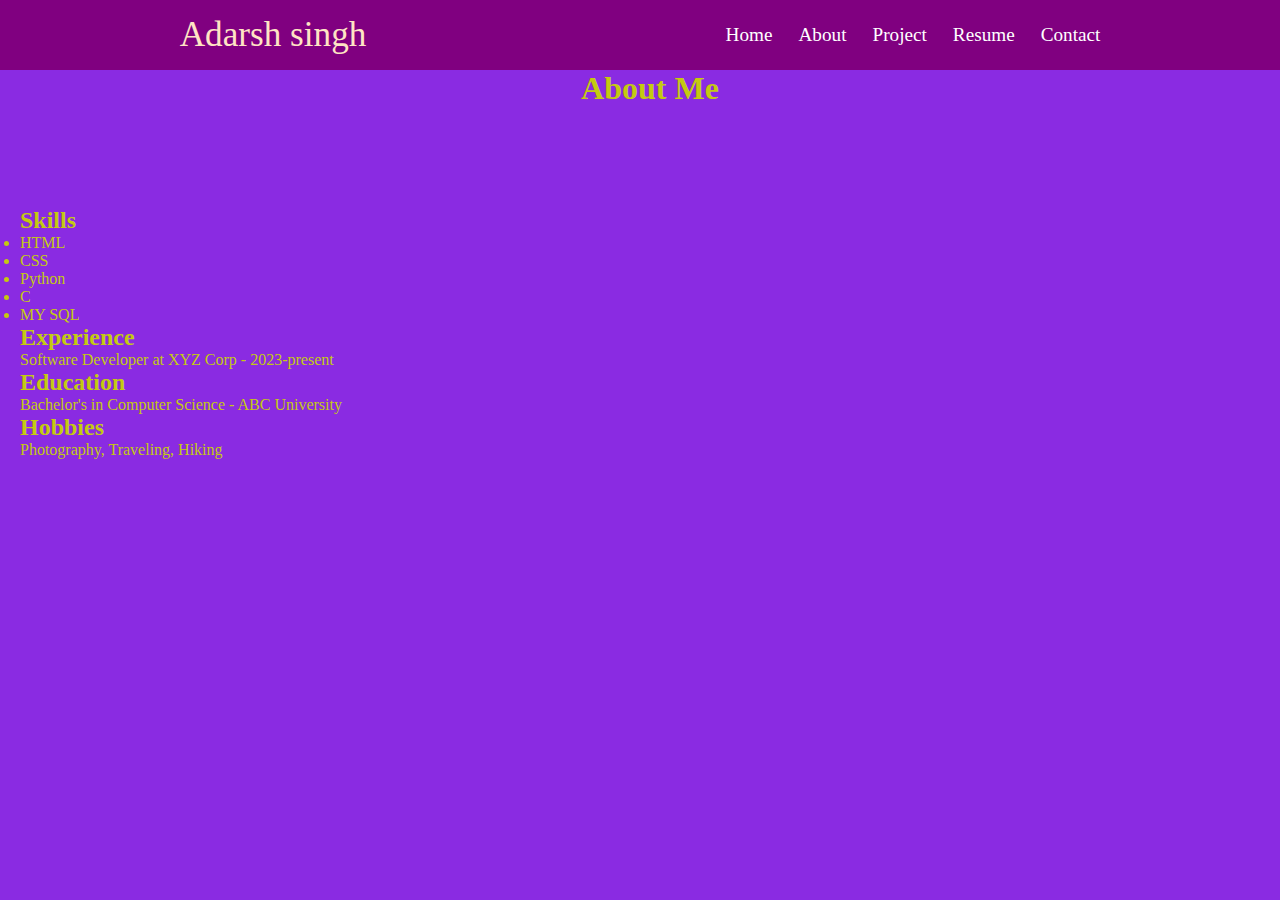
<file: About.html>
<!DOCTYPE html>
<html lang="en">
<head>
    <meta charset="UTF-8">
    <meta name="viewport" content="width=device-width, initial-scale=1.0">
    <title>Potfolio of Adarsh Singh</title>
    <link rel="stylesheet" href="design.css">
    <style>
        .container{
        margin-left:20px;
        color:rgb(196, 202, 17);
    }
    </style>
    
</head>
<body> 
    <header>
        <nav>
            <div class="main_div">
                <div id="nav_left_div">Adarsh singh</div>
                <div id="nav_right_div">
                    <ul>
                        <li><a href="index.html">Home</a></li>
                        <li><a href="About.html">About</a></li>
                        <li><a href="project.html">Project</a></li>
                        <li><a href="Resume.html">Resume</a></li>
                        <li><a href="Contact.html">Contact</a></li>
                    </ul>
                </div>
            </div>
        </nav>
    </header>

    <main>
        <div class="container">
          <h1>About Me</h1>
      
          <div class="skills">
            <h2>Skills</h2>
            <ul>
              <li>HTML</li>
              <li>CSS</li>
              <li>Python</li>
              <li>C</li>
              <li>MY SQL</li>
            </ul>
          </div>
      
          <div class="experience">
            <h2>Experience</h2>
            <p>Software Developer at XYZ Corp - 2023-present</p>
          </div>
      
          <div class="education">
            <h2>Education</h2>
            <p>Bachelor's in Computer Science - ABC University</p>
          </div>
      
          <div class="hobbies">
            <h2>Hobbies</h2>
            <p>Photography, Traveling, Hiking</p>
          </div>
        </div>
      </main>
</body>
</html>
</file>
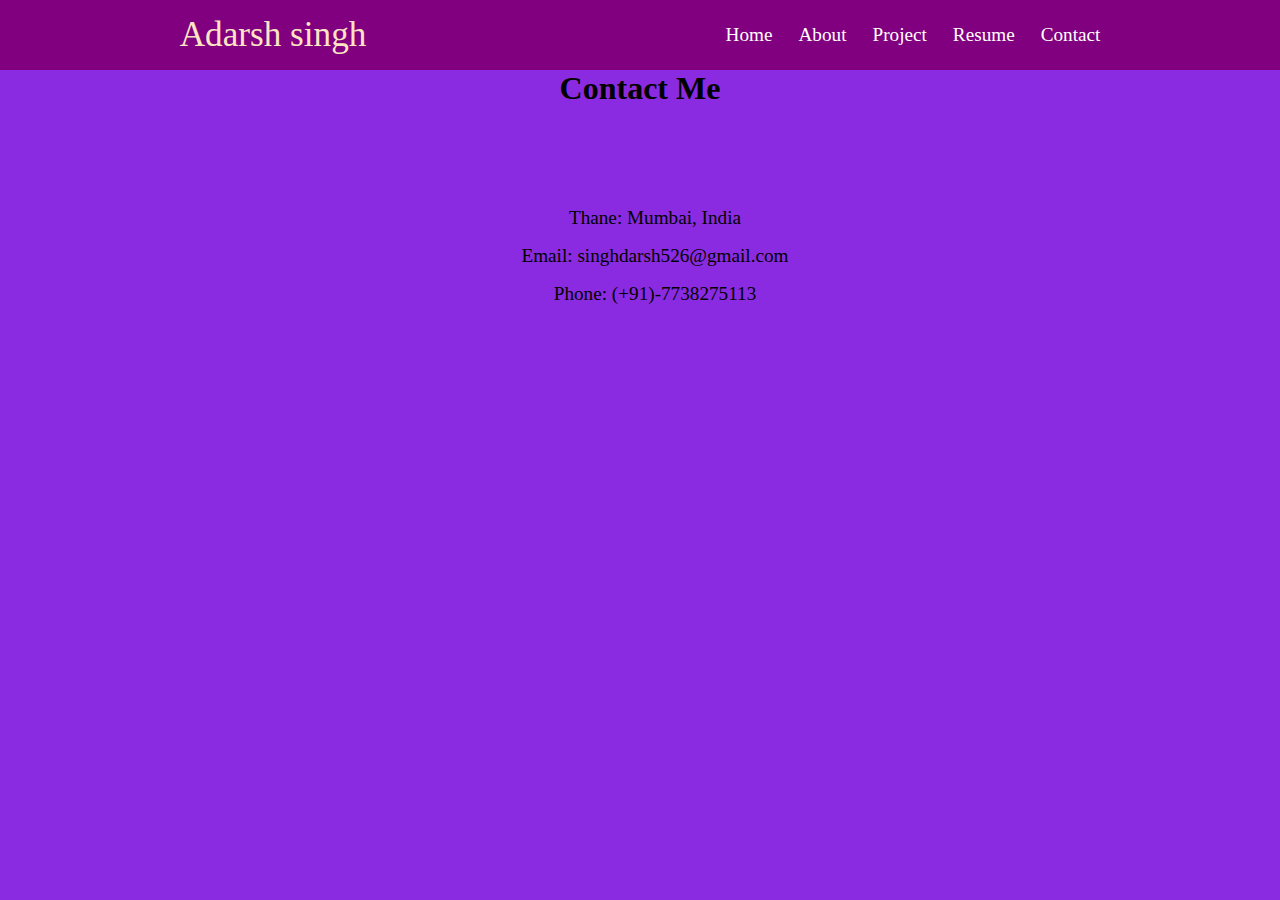
<file: Contact.html>
<!DOCTYPE html>
<html lang="en">

<head>
    <meta charset="UTF-8">
    <meta name="viewport" content="width=device-width, initial-scale=1.0">
    <title>Potfolio of Adarsh Singh</title>
    <link rel="stylesheet" href="design.css">
</head>

<body>
    <header>
        <nav>
            <div class="main_div">
                <div id="nav_left_div">Adarsh singh</div>
                <div id="nav_right_div">
                    <ul>
                        <li><a href="index.html">Home</a></li>
                        <li><a href="About.html">About</a></li>
                        <li><a href="project.html">Project</a></li>
                        <li><a href="Resume.html">Resume</a></li>
                        <li><a href="Contact.html">Contact</a></li>
                    </ul>
                </div>
            </div>
        </nav>
    </header>

    <main>
        <div class="container">
            <h1>Contact Me</h1>
            <div class="contact-info">
                <p>Thane: Mumbai, India</p>
                <p>Email: singhdarsh526@gmail.com</p>
                <p>Phone: (+91)-7738275113</p>
            </div>
        </div>
    </main>
</body>

</html>
</file>
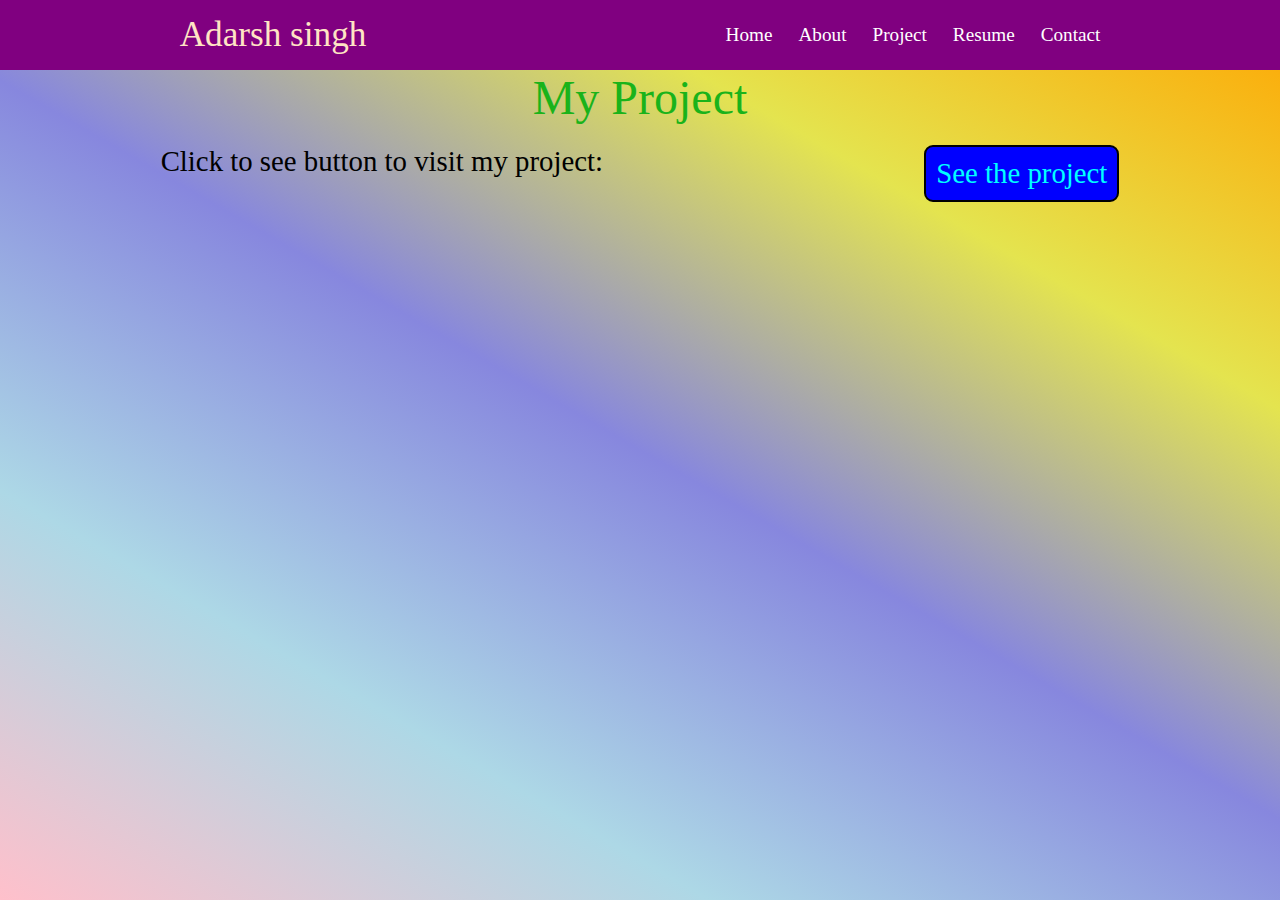
<file: project.html>
<!DOCTYPE html>
<html lang="en">
<head>
    <meta charset="UTF-8">
    <meta name="viewport" content="width=device-width, initial-scale=1.0">
    <title>Potfolio of Adarsh Singh</title>
    <link rel="stylesheet" href="design.css">
    <link rel="stylesheet" href="project.css">
</head>
<body> 
    <header>
        <nav>
            <div class="main_div">
                <div id="nav_left_div">Adarsh singh</div>
                <div id="nav_right_div">
                    <ul>
                        <li><a href="index.html">Home</a></li>
                        <li><a href="About.html">About</a></li>
                        <li><a href="project.html">Project</a></li>
                        <li><a href="Resume.html">Resume</a></li>
                        <li><a href="Contact.html">Contact</a></li>
                    </ul>
                </div>
            </div>
        </nav>
    </header>
        
    <main>
        <div id="proj">My Project </div>

        <section>
                <div class="project-container">
                  <p>Click to see button to visit my project:</p>
                  <a href="https://adarshsingh251.github.io/PS-project/" target="_blank">See the project</a>
                </div>
        </section>
    </main>
</html>
</file>
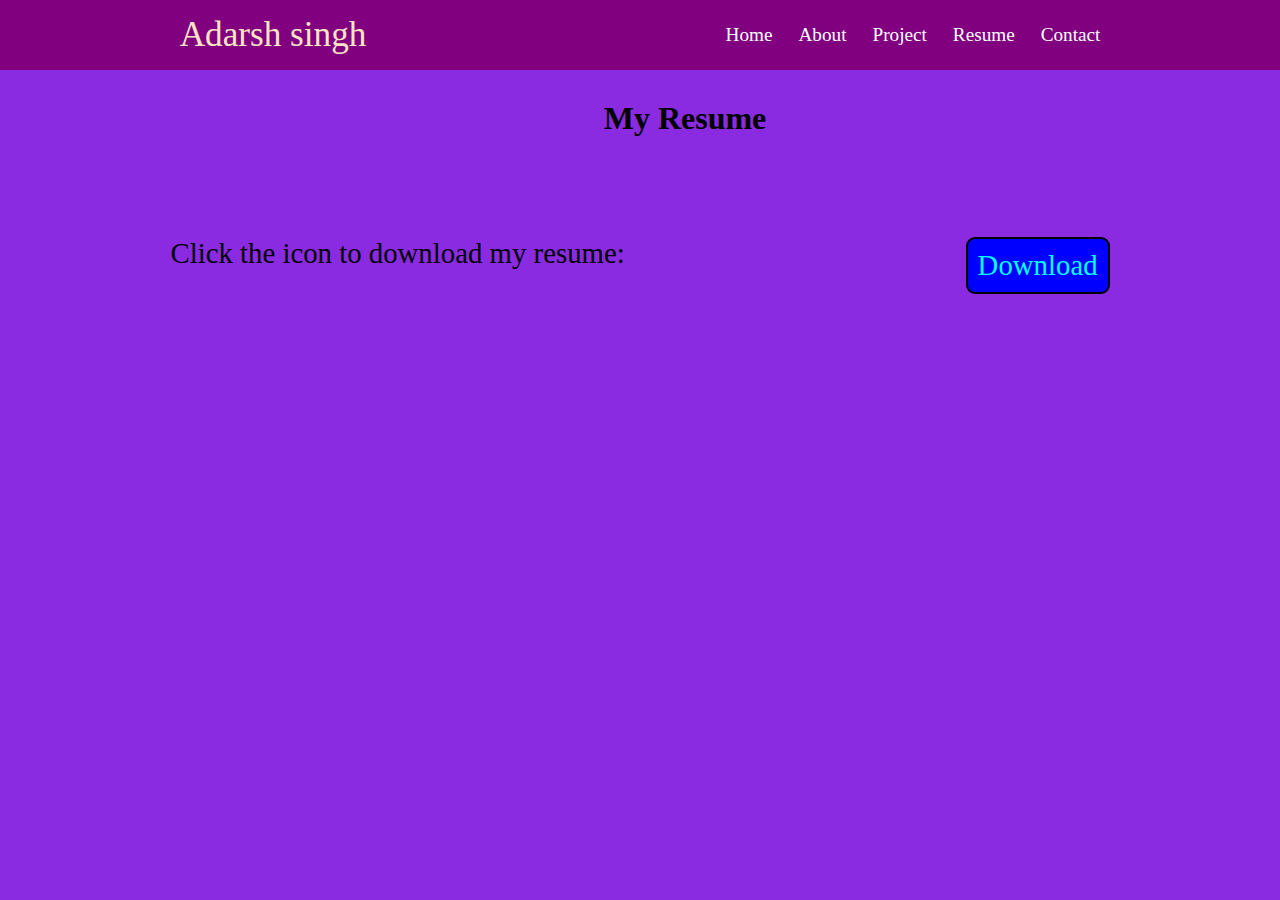
<file: Resume.html>
<!DOCTYPE html>
<html lang="en">

<head>
    <meta charset="UTF-8">
    <meta name="viewport" content="width=device-width, initial-scale=1.0">
    <title>Potfolio of Adarsh Singh</title>
    <link rel="stylesheet" href="design.css">
    <link rel="stylesheet" href="resume.css">

</head>

<body>
    <header>
        <nav>
            <div class="main_div">
                <div id="nav_left_div">Adarsh singh</div>
                <div id="nav_right_div">
                    <ul>
                        <li><a href="index.html">Home</a></li>
                        <li><a href="About.html">About</a></li>
                        <li><a href="project.html">Project</a></li>
                        <li><a href="Resume.html">Resume</a></li>
                        <li><a href="Contact.html">Contact</a></li>
                    </ul>
                </div>
            </div>
        </nav>
    </header>

    <!-- <main id="main">
        <div id="outer_div">
            <div id="basic">
            <pre>Full Name :-       Adarsh Raghvendr Pratap Singh</pre>
            <pre>Email Address :-   singhadarsh81@gmail.com</pre>
            <pre>Phone-Number:-     7738275113</pre>
            <pre>LinkedIn:- </pre>
            <pre>City,State:-       Thane,Maharashtra</pre>
            </div>
        </div> -->

        <main>
            <div class="container">
                <h1>My Resume</h1>
                <div class="resume-container">
                  <p>Click the icon to download my resume:</p>
                  <a href="ADARSH CV.pdf" class="download-icon" download>Download</a>
                </div>
              </div>
        </main>
        <!-- <section>
            <a href="E:\IP project\ADARSH CV.doc">Click me</a>
        </section> -->
    </main>

</html>
</file>
<file: design.css>
*{
    margin: 0;
    padding: 0;
    box-sizing: border-box;
}
body{
    height:100%;
    width:100%;
    background-color: blueviolet;
}
:root{
    --primary-color: purple;
}
.main_div{
    background-color: var(--primary-color);
    height:70px;
    display:flex;
    justify-content: space-around;
    align-items: center;
}
#nav_right_div ul{
    display: flex;
    list-style: none;
    gap:26px;
    align-items: center;
    font-size: 1.2rem;
    
}
#nav_right_div ul li a{
        text-decoration: none;
        color:white;
        font-weight: 500;
}
#nav_right_div ul li a:hover{
    color: rgb(123, 123, 182);
    font-size:1.29rem;
}

#nav_left_div{
    color:bisque;
    font-size:2.2rem;
    font-family: "Amaranth", serif;
}
.main_ka_div{
    height:400px;
    display: flex;
    justify-content: space-around;
    margin:35px auto;
    /* background-color: red; */
}
#left_main_div span{
    font-size:3em;
    color:aqua;
}
#left_main_div{
    width:430px;
    margin-top:7%;
    padding-top:20px;
    /* background-color: red; */
    /* background-color: pink; */
}

#left_main_div h1{
    font-size:3em;
}

#right_main_div img {
    height: 300px;
    margin-top: 17%; 
    border-radius:20px;
    transition: transform 2s ease-in-out 0s;
}
 #right_main_div img:hover{
    transform: scale(1.3);
 }
/* footer ka code hai*/
#footer{
    background-color: rgb(117, 117, 117);
    color:rgb(230, 220, 220);
    padding:7px;
    font-size:27px;
    margin-bottom:14px;
    text-align:center;
}

#proj{
    text-align: center;
    font-size: 3rem;
    font-weight: 500;
    color:rgb(26, 179, 26);
}

.project-container{
    margin-top:20px;
    font-size: 1.8rem;
    display:flex;
    justify-content: space-around;
}
.project-container a{
    background-color: blue;
    border:2px solid black;
    padding:10px;
    color:aqua;
    text-decoration: none;
    border-radius: 9px;
}
.project-container a:hover{
    color:aquamarine;
}

/* contact page ka code hai */
.contact-info {
    font-size: 1.2rem;
  }
  
.contact-info p {
    margin-bottom: 1rem;
    margin-left:30px;
    text-align: center;
  }

.container h1{
   text-align: center;
   margin-bottom: 100px;
}
</file>
<file: project.css>
*{
    margin: 0;
    padding: 0;
    box-sizing: border-box;
}
body{
    height:100vh;
    width:100vw;
    background: linear-gradient(30deg,pink,lightblue,rgb(135, 135, 222),rgb(228, 228, 79),orange);
}
</file>
<file: resume.css>
*{
    margin: 0;
    padding: 0;
    box-sizing: border-box;
}
body{
    height:100vh;
    width:100vw;
    /* background: linear-gradient(120deg,pink,lightblue,blue,yellow,orange); */
}

/* main{
    display:flex;
    justify-content: center;
}
#outer_div{
    height:1000px;
    width:80%;
    margin-top:50px;
    background-color: rgb(234, 96, 234);
}
#basic{
    padding-left:30px;
    margin-top:20px;
    font-size:30px;
    font-weight:500;
    line-height: 42px;;
    /* background-color: red; 
}*/
.container h1{
    font-size:2rem;
    margin-left:90px;
    margin-top: 30px;
}

.resume-container{
    margin-top:20px;
    font-size: 1.8rem;
    display:flex;
    justify-content: space-around;
}
.resume-container a{
    background-color: blue;
    border:2px solid black;
    padding:10px;
    color:aqua;
    text-decoration: none;
    border-radius: 9px;
}
.resume-container a:hover{
    color:aquamarine;
}
</file>
